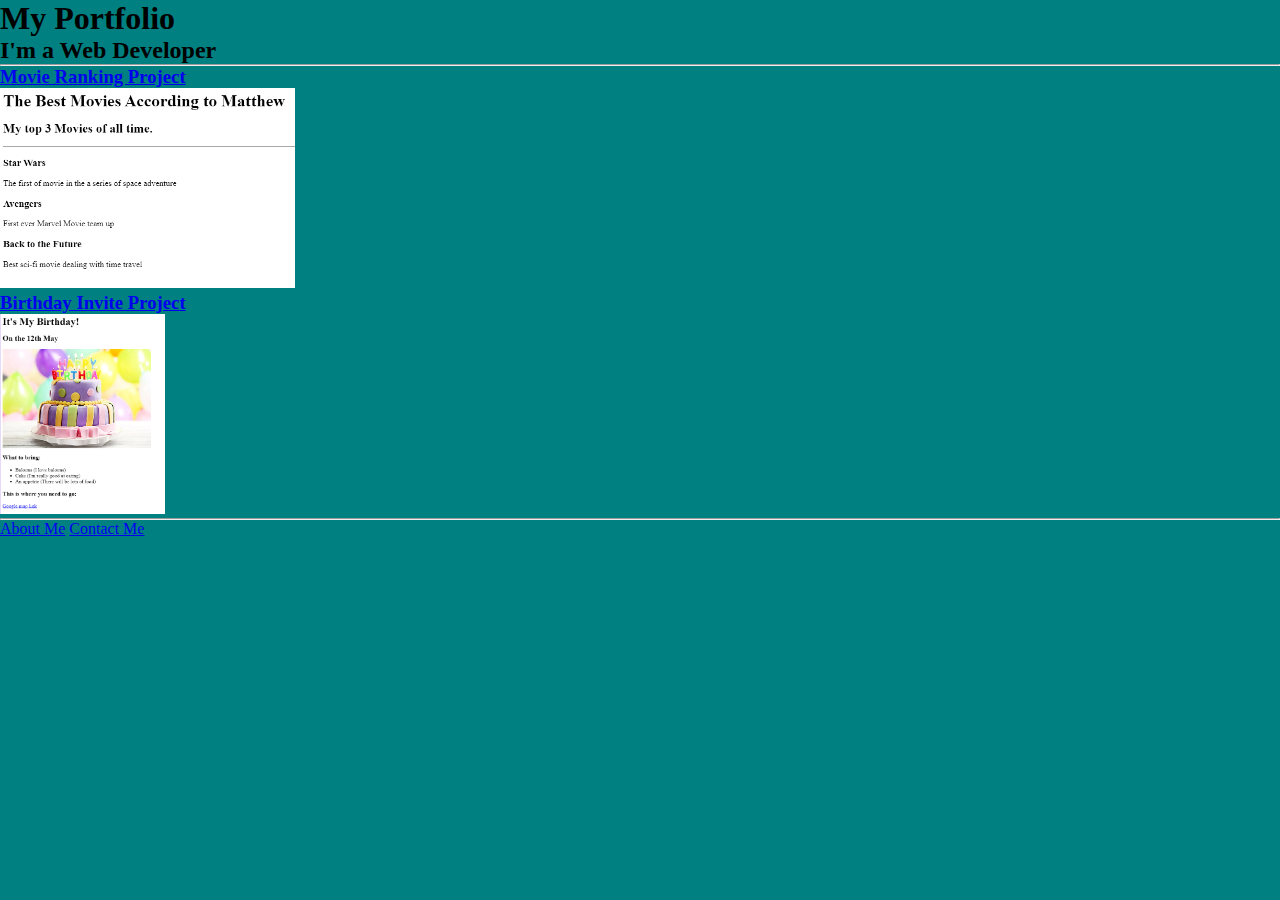
<file: index.html>
<!-- TODO 1: Create the HTML Boilerplate -->
<!DOCTYPE html>
<html lang="en">
  <head>
    <meta charset="UTF-8" />
    <meta name="viewport" content="width=device-width, initial-scale=1.0" />
    <title>My Portfolio</title>
    <link rel="stylesheet" href="./style.css">
  </head>
  <body>
    <h1>My Portfolio</h1>
    <h2>I'm a Web Developer</h2>
    <hr />
    <h3><a href="./public/movie-ranking.html">Movie Ranking Project</a></h3>
    <a href="./public/movie-ranking.html"
      ><img
        src="./assets/images/Movies List.png"
        alt="image for movies ranking list by me"
        height="200px"
    /></a>

    <h3><a href="./public/birthday-invite.html">Birthday Invite Project</a></h3>
    <a href="./public/birthday-invite.html"
      ><img
        src="./assets/images/Birthday-party-invite.png"
        alt="image for movies ranking list by me"
        height="200px"
    /></a>
    <hr />
    <a href="./public/about.html">About Me</a>
    <a href="./public/contact.html">Contact Me</a>
  </body>
</html>
<!-- TODO 2: Add Your previous projects' HTML into the public folder -->

<!-- TODO 3: Take screenshots of your project previews and add the images to the images folder -->

<!-- TODO 4: Add titles/subtitles etc. -->

<!-- TODO 5: Add a link to the project pages -->

<!-- TODO 6: Add images to show the project previews
HINT for TODO 6: You can use the height attribute set to 200 to make the image smaller:
https://developer.mozilla.org/en-US/docs/Web/HTML/Element/img#attr-height -->

<!-- TODO 7: Add the Contact Me and About Me page links -->
</file>
<file: style.css>
*,
*:before,
*:after{
  box-sizing: border-box;
}

*{
  margin: 0;
  padding: 0;
}

body{
  background-color: teal;
}
</file>
